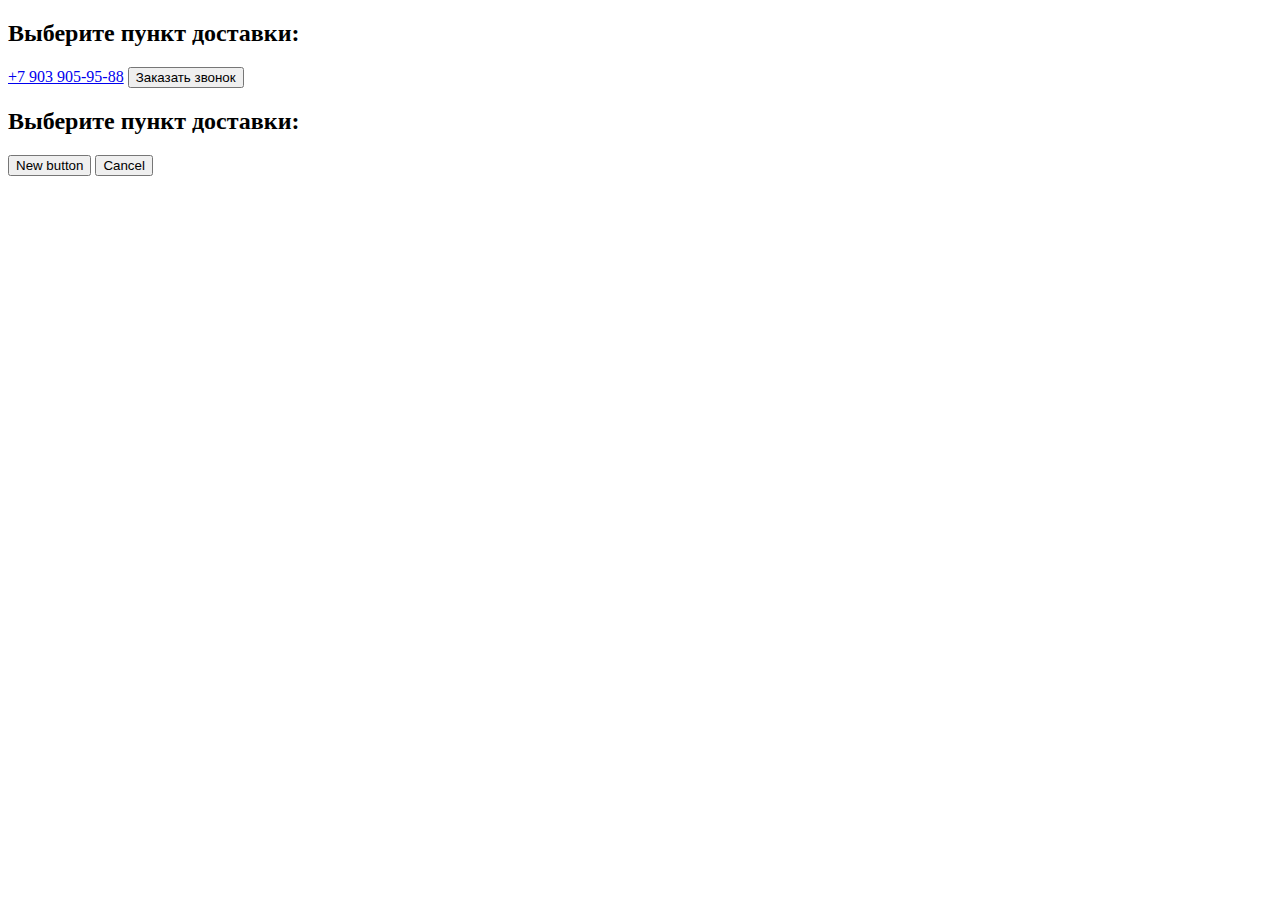
<file: index.html>
<!DOCTYPE html>
<html>
<head>
    <meta charset='utf-8'>
    <meta http-equiv='X-UA-Compatible' content='IE=edge'>
        <title>JСмарт-Экспресс — Официальный сайт</title>
    <meta name='viewport' content='width=device-width, initial-scale=1'>
<h2>Выберите пункт доставки:</h2>
            <a href="tel:+79039059588">+7 903 905-95-88</a>
            <button>Заказать звонок</button>
       <h2>Выберите пункт доставки:</h2>
        <button>New button</button>
        <button>Cancel</button>
    </div>
    </header>
</body>
</html>
</file>
